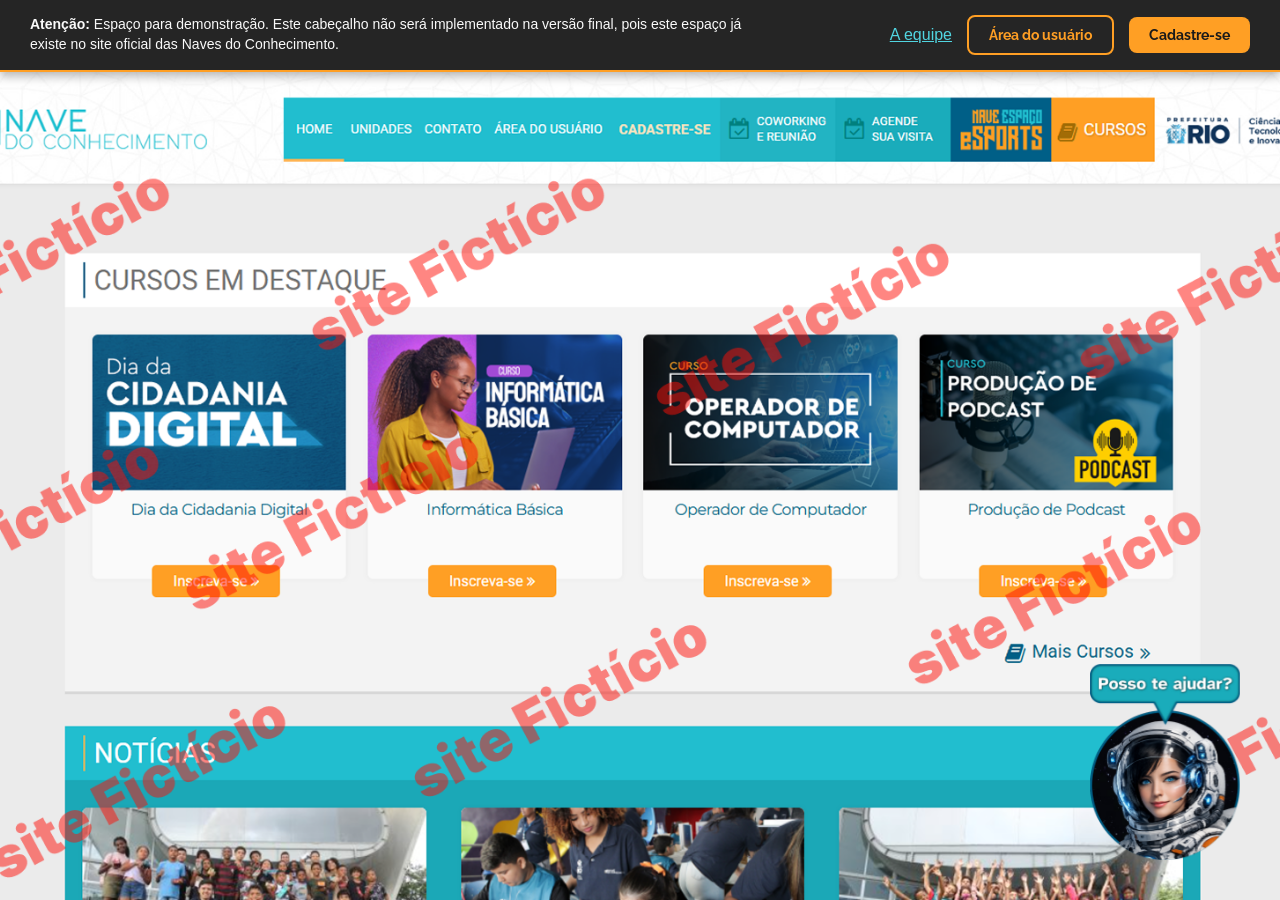
<file: index.html>
<!DOCTYPE html>
<html lang="pt-br">
  <head>
    <meta charset="utf-8"/>
    <meta http-equiv="X-UA-Compatible" content="IE=edge">
    <meta name="viewport" content="width=device-width, initial-scale=1">
    <title>Nave do Conhecimento | Site Fictício</title>
    <link rel="shortcut icon" href="favicon.ico" type="image/x-icon">
    <link href="https://fonts.googleapis.com/css2?family=Raleway:wght@400;700&display=swap" rel="stylesheet" />
    <link rel="stylesheet" href="css/style.css">
    <link rel="stylesheet" href="https://cdnjs.cloudflare.com/ajax/libs/font-awesome/6.4.2/css/all.min.css">
  </head>

  <body>
    <header class="cabecalho-fixo">
      <div class="texto-alerta">
        <strong>Atenção:</strong> Espaço para demonstração. Este cabeçalho não será implementado na versão final, pois este espaço já existe no site oficial das Naves do Conhecimento.
      </div>
      <div class="botoes-cabecalho">
        <a href="Equipe/equipe.html" style="color: #51d5e1;" target="_blank">A equipe</a>
        <button class="btn-cabecalho btn-usuario" id="openLogin">Área do usuário</button>
        <button class="btn-cabecalho btn-logout" id="logoutBtn" style="display:none;">Sair</button>
        <button class="btn-cabecalho btn-cadastro" id="openCadastroHeader">Cadastre-se</button>
      </div>
    </header>

    <div class="fundo-pagina">
      <a href="#" class="botao-agente" id="gatilhoAgente">
          <img src="images/Agente Nicole _ Conversar.png" alt="Conversar com a Agente Nicole" class="imagem-agente">
      </a>
    </div>

    <div id="fundoChat" class="fundo-modal">
      <div id="janelaChat" class="janela-flutuante">
        <div class="cabecalho-janela">
          <img src="images/Agente Nicole.png" alt="Agente Nicole" class="mini-agente">
          <span class="titulo-janela">Nicole: a astronauta das Naves</span>
          <button class="botao-fechar" id="fecharChatBtn" title="Fechar janela"><i class="fa-solid fa-xmark"></i></button>
        </div>
        <div class="conteudo-janela" id="chatMessages">
          <div class="mensagem-sistema">
            </div>
        </div>
        <div class="rodape-janela">
          <input type="text" id="chatInput" placeholder="Escreva sua mensagem aqui..." class="input-texto">
          <button class="botao-acao" id="voice" title="Enviar mensagem por voz"><i class="fa-solid fa-microphone"></i></button>
          <button class="botao-acao" id="sendChat" title="Enviar texto"><i class="fa-solid fa-paper-plane"></i></button>
        </div>
      </div>
    </div>

    <div id="loginModal" class="fundo-modal">
      <div class="conteudo-modal">
        <button class="fechar-modal" id="closeLogin" title="Fechar janela"><i class="fa-solid fa-xmark"></i></button>
        <h2 class="titulo-modal">Área do Usuário</h2>
        <form id="formLogin" class="formulario-modal">
          <div class="grupo-input">
            <label class="rotulo-input" for="email">E-mail</label>
            <input type="email" id="email" class="input-modal" placeholder="seu@email.com" required autocomplete="username">
          </div>
          <div class="grupo-input">
            <label class="rotulo-input" for="password">Senha</label>
            <input type="password" id="password" class="input-modal" placeholder="Sua senha" required autocomplete="current-password">
          </div>
          <button type="submit" class="btn-acao-modal">Entrar</button>
          </form>
        <p class="link-troca-modal">
          Não tem conta? <a id="openCadastro">Cadastre-se</a>
        </p>
      </div>
    </div>

    <div id="cadastroModal" class="fundo-modal">
      <div class="conteudo-modal">
        <button class="fechar-modal" id="closeCadastro" title="Fechar janela"><i class="fa-solid fa-xmark"></i></button>
        <h2 class="titulo-modal">Criar Conta</h2>
        <form id="formCadastro" class="formulario-modal">
          <div class="grupo-input">
            <label class="rotulo-input" for="cadNome">Nome</label>
            <input type="text" id="cadNome" class="input-modal" placeholder="Seu nome completo" required autocomplete="name">
          </div>
          <div class="grupo-input">
            <label class="rotulo-input" for="cadEmail">E-mail</label>
            <input type="email" id="cadEmail" class="input-modal" placeholder="seu@email.com" required autocomplete="email">
          </div>
          <div class="grupo-input">
            <label class="rotulo-input" for="cadSenha">Senha</label>
            <input type="password" id="cadSenha" class="input-modal" placeholder="Mínimo 6 caracteres" required minlength="6" autocomplete="new-password">
          </div>
          <div class="grupo-input">
            <label class="rotulo-input" for="cadNascimento">Data de nascimento</label>
            <input type="date" id="cadNascimento" class="input-modal" required>
          </div>
          <button type="submit" class="btn-acao-modal">Cadastrar</button>
          </form>
        <p class="link-troca-modal">
          Já tem conta? <a id="voltarLogin">Entrar</a>
        </p>
      </div>
    </div>
    
    <script src="https://aka.ms/csspeech/jsbrowserpackageraw"></script>
    <script src="js/script.js"></script>
  </body>
</html>
</file>
<file: css/style.css>
/* ============================================================
   NAVE DO CONHECIMENTO — FOLHA DE ESTILOS
   Extraído do <style> inline do index.html para separar
   estrutura (HTML) de apresentação (CSS) — boas práticas.
   ============================================================ */

/* Configuração do Body para trabalhar com Layout Flexbox */
body {
  font-family: 'Atkinson Hyperlegible', sans-serif;
  margin: 0;
  padding: 0;
  display: flex;
  flex-direction: column;
  min-height: 100vh;
}

/* ========================================================
   ESTILIZAÇÃO DO CABEÇALHO (HEADER) STICKY
   ======================================================== */
.cabecalho-fixo {
  position: sticky;
  top: 0;
  left: 0;
  width: 100%;
  background-color: rgba(26, 26, 26, 0.95);
  color: #FAFAFA;
  display: flex;
  justify-content: space-between;
  align-items: center;
  padding: 15px 30px;
  box-sizing: border-box;
  z-index: 10001;
  border-bottom: 2px solid #ff9f24;
  box-shadow: 0 4px 10px rgba(0, 0, 0, 0.3);
}

.texto-alerta {
  font-size: 14px;
  max-width: 60%;
  line-height: 1.4;
}

.botoes-cabecalho {
  display: flex;
  gap: 15px;
  align-items: center;
}

.btn-cabecalho {
  font-family: 'Raleway', sans-serif;
  font-weight: 700;
  padding: 10px 20px;
  border: none;
  border-radius: 8px;
  cursor: pointer;
  font-size: 14px;
  transition: all 0.3s ease;
}

.btn-usuario {
  background-color: transparent;
  color: #ff9f24;
  border: 2px solid #ff9f24;
}

.btn-usuario:hover {
  background-color: rgba(255, 159, 36, 0.1);
}

.btn-cadastro {
  background-color: #ff9f24;
  color: #1a1a1a;
}

.btn-cadastro:hover {
  background-color: #d87d15;
  box-shadow: 0 0 10px rgba(255, 159, 36, 0.5);
}

.btn-logout {
  background-color: transparent;
  color: #ff6b6b;
  border: 2px solid #ff6b6b;
}

.btn-logout:hover {
  background-color: rgba(255, 107, 107, 0.1);
}

@media (max-width: 768px) {
  .cabecalho-fixo {
    flex-direction: column;
    padding: 15px;
    gap: 15px;
    text-align: center;
  }

  .texto-alerta {
    max-width: 100%;
    font-size: 12px;
  }

  .botoes-cabecalho {
    width: 100%;
    justify-content: center;
  }
}

/* ========================================================
   CONTAINER PRINCIPAL COM AS IMAGENS DE FUNDO
   ======================================================== */
.fundo-pagina {
  flex: 1;
  background-image: url('../images/indexNaveConhecimento.png');
  background-size: cover;
  background-position: center;
  background-repeat: no-repeat;
  position: relative;
}

@media (max-width: 992px) {
  .fundo-pagina {
    background-image: url('../images/indexNaveConhecimento\ _\ Celular.png');
    background-position: center top;
  }
}

/* ========================================================
   ESTILIZAÇÃO DOS MODAIS E SOMBREAMENTOS ESCUROS (OVERLAYS)
   ======================================================== */
.fundo-modal {
  display: none;
  position: fixed;
  top: 0;
  left: 0;
  width: 100%;
  height: 100%;
  background-color: rgba(0, 0, 0, 0.7);
  z-index: 10004;
  justify-content: center;
  align-items: center;
}

.fundo-modal.active {
  display: flex;
}

.conteudo-modal {
  background-color: #FAFAFA;
  padding: 30px;
  border-radius: 12px;
  width: 90%;
  max-width: 400px;
  position: relative;
  box-shadow: 0 10px 30px rgba(0, 0, 0, 0.5);
  border: 1px solid rgba(255, 159, 36, 0.4);
}

.fechar-modal {
  position: absolute;
  top: 15px;
  right: 20px;
  font-size: 24px;
  font-weight: bold;
  color: #666;
  cursor: pointer;
  background: none;
  border: none;
  transition: color 0.3s;
}

.fechar-modal:hover {
  color: #ff9f24;
}

.titulo-modal {
  font-family: 'Raleway', sans-serif;
  color: #1a1a1a;
  margin-top: 0;
  margin-bottom: 25px;
  font-size: 22px;
  text-align: center;
}

.formulario-modal {
  display: flex;
  flex-direction: column;
  gap: 15px;
}

.grupo-input {
  display: flex;
  flex-direction: column;
  gap: 4px;
}

.rotulo-input {
  font-size: 13px;
  color: #555;
  font-family: 'Raleway', sans-serif;
  font-weight: 700;
}

.input-modal {
  padding: 12px 15px;
  border: 1px solid #ccc;
  border-radius: 8px;
  font-family: 'Atkinson Hyperlegible', sans-serif;
  font-size: 15px;
  outline: none;
  transition: border-color 0.3s;
  width: 100%;
  box-sizing: border-box;
}

.input-modal:focus {
  border-color: #ff9f24;
  box-shadow: 0 0 5px rgba(255, 159, 36, 0.3);
}

.btn-acao-modal {
  margin-top: 10px;
  padding: 12px;
  background-color: #ff9f24;
  color: #1a1a1a;
  border: none;
  border-radius: 8px;
  font-family: 'Raleway', sans-serif;
  font-weight: 700;
  font-size: 16px;
  cursor: pointer;
  transition: background-color 0.3s;
}

.btn-acao-modal:hover {
  background-color: #d87d15;
}

.btn-acao-modal:disabled {
  opacity: 0.6;
  cursor: not-allowed;
}

.link-troca-modal {
  text-align: center;
  margin-top: 14px;
  font-size: 0.9rem;
  color: #555;
}

.link-troca-modal a {
  color: #ff9f24;
  text-decoration: underline;
  cursor: pointer;
  font-weight: 700;
}

.link-troca-modal a:hover {
  color: #d87d15;
}

.mensagem-form {
  font-size: 0.85rem;
  margin-top: 4px;
  text-align: center;
}

/* ========================================================
   CÓDIGO DA AGENTE NICOLE
   ======================================================== */
@keyframes pulsar-neon {
  0% {
    filter: drop-shadow(0 0 5px rgba(255, 159, 36, 0.4)) drop-shadow(0 0 10px rgba(255, 159, 36, 0.4));
    transform: scale(1);
  }

  50% {
    filter: drop-shadow(0 0 10px #ff9f24) drop-shadow(0 0 20px #ff9f24) drop-shadow(0 0 30px #ff9f24);
    transform: scale(1.05);
  }

  100% {
    filter: drop-shadow(0 0 5px rgba(255, 159, 36, 0.4)) drop-shadow(0 0 10px rgba(255, 159, 36, 0.4));
    transform: scale(1);
  }
}

.botao-agente {
  position: fixed;
  bottom: 40px;
  right: 40px;
  z-index: 10002;
  cursor: pointer;
  transition: all 0.3s ease;
}

.imagem-agente {
  width: 150px;
  display: block;
  animation: pulsar-neon 2.5s infinite ease-in-out;
}

.botao-agente:hover .imagem-agente {
  animation: none;
  filter: drop-shadow(0 0 15px #ff9f24) drop-shadow(0 0 30px #ff9f24);
  transform: scale(1.1);
}

.janela-flutuante {
  background: #FAFAFA;
  border: 1px solid rgba(255, 159, 36, 0.4);
  box-shadow: 0 12px 40px rgba(0, 0, 0, 0.12), 0 0 20px rgba(255, 159, 36, 0.05);
  border-radius: 16px;
  overflow: hidden;
  color: #333333;
  display: flex;
  flex-direction: column;
  width: 50%;
  height: 75vh;
  position: relative;
  transition: all 0.3s ease;
}

.cabecalho-janela {
  display: flex;
  align-items: center;
  padding: 12px 20px;
  background: rgba(255, 159, 36, 0.08);
  border-bottom: none;
  box-shadow: 0 6px 8px -3px rgba(0, 0, 0, 0.35);
  position: relative;
  z-index: 10;
}

.mini-agente {
  width: 40px;
  height: 40px;
  object-fit: contain;
  margin-right: 12px;
}

.titulo-janela {
  font-family: 'Raleway', sans-serif;
  font-weight: 700;
  font-size: 15px;
  letter-spacing: 0.2px;
  color: #1a1a1a;
}

.botao-fechar {
  background: none;
  border: none;
  color: #ff9f24;
  font-size: 28px;
  line-height: 1;
  cursor: pointer;
  padding: 0;
  margin-left: auto;
  transition: color 0.2s;
}

.botao-fechar:hover {
  color: #d87d15;
}

.conteudo-janela {
  flex: 1;
  padding: 20px;
  overflow-y: auto;
  font-size: 15px;
  line-height: 1.5;
  background: #FAFAFA;
  border-top: 1px solid rgba(0, 0, 0, 0.05);
}

.mensagem-sistema {
  background: rgba(255, 159, 36, 0.08);
  border-left: 3px solid #ff9f24;
  padding: 12px 16px;
  border-radius: 4px 12px 12px 12px;
  max-width: 85%;
  margin-bottom: 15px;
  color: #222222;
  display: flex;
  flex-direction: column;
}

.mensagem-usuario {
  background: rgba(0, 123, 255, 0.08);
  border-left: 3px solid #007bff;
  padding: 12px 16px;
  border-radius: 12px 4px 12px 12px;
  max-width: 85%;
  margin-bottom: 15px;
  margin-left: auto;
  color: #222222;
}

.mensagem-erro {
  background: rgba(220, 53, 69, 0.08);
  border-left: 3px solid #dc3545;
  padding: 12px 16px;
  border-radius: 4px 12px 12px 12px;
  max-width: 85%;
  margin-bottom: 15px;
  color: #842029;
}

.rodape-janela {
  display: flex;
  align-items: center;
  padding: 14px 16px;
  background: #f2f2f2;
  border-top: 1px solid rgba(255, 159, 36, 0.18);
  gap: 10px;
}

.input-texto {
  flex: 1 1 auto;
  min-width: 0;
  background: #ffffff;
  border: 1px solid rgba(255, 159, 36, 0.35);
  padding: 12px 16px;
  border-radius: 24px;
  color: #333333;
  font-size: 14px;
  outline: none;
  transition: all 0.3s;
}

.input-texto:focus {
  border-color: #ff9f24;
  box-shadow: 0 0 10px rgba(255, 159, 36, 0.15);
}

.botao-acao {
  background: none;
  border: none;
  color: #004B87;
  font-size: 20px;
  cursor: pointer;
  width: auto;
  min-width: 42px;
  height: 42px;
  padding: 0 12px;
  border-radius: 21px;
  display: flex;
  align-items: center;
  justify-content: center;
  gap: 8px;
  transition: all 0.2s ease;
  white-space: nowrap;
}

.botao-acao:hover {
  background: rgba(0, 75, 135, 0.08);
  color: #00335c;
}

.botao-acao.gravando {
  background-color: #dc3545;
  color: #ffffff;
  font-size: 15px;
  font-weight: bold;
}

.botao-acao.gravando:hover {
  background-color: #b02a37;
  color: #ffffff;
}

@media (max-width: 992px) {
  .janela-flutuante {
    width: 90%;
    height: 80vh;
    border-radius: 12px;
  }

  .botao-agente {
    bottom: 20px;
    right: 20px;
  }

  .imagem-agente {
    width: 120px;
  }
}

.mensagem-acoes {
  display: flex;
  justify-content: flex-end;
  gap: 8px;
  margin-top: 12px;
  padding-top: 12px;
  border-top: 1px solid rgba(255, 159, 36, 0.2);
}

.listen-btn,
.stop-btn {
  margin-left: 0;
  display: inline-flex;
  align-items: center;
  gap: 6px;
  font-size: 0.8em;
  border: none;
  cursor: pointer;
  height: 34px;
  padding: 0 12px;
  border-radius: 20px;
}

.listen-btn {
  background-color: #004B87;
  color: white;
}

.stop-btn {
  background-color: #97222e;
  color: white;
}

/* ========================================================
   ANIMAÇÃO DE LOADING DA NICOLE CHIBI
   ======================================================== */
.loading-container {
  display: flex;
  align-items: center;
  gap: 12px;
}

.agente-loading-img {
  width: 45px;
  height: 45px;
  object-fit: contain;
  animation: flutuarChibi 2s infinite ease-in-out;
}

/* Animação flutuante para a Nicole Chibi (estilo gravidade zero) */
@keyframes flutuarChibi {
  0%, 100% {
    transform: translateY(0);
  }
  50% {
    transform: translateY(-6px);
  }
}

/* Estrutura dos três pontinhos de digitação sequencial */
.loading-dots {
  display: flex;
  gap: 4px;
  align-items: center;
}

.loading-dots span {
  width: 8px;
  height: 8px;
  background-color: #ff9f24; /* Laranja tema das Naves do Conhecimento */
  border-radius: 50%;
  display: inline-block;
  animation: piscarDots 1.4s infinite ease-in-out both;
}

.loading-dots span:nth-child(1) {
  animation-delay: -0.32s;
}

.loading-dots span:nth-child(2) {
  animation-delay: -0.16s;
}

@keyframes piscarDots {
  0%, 80%, 100% {
    transform: scale(0.6);
    opacity: 0.4;
  }
  40% {
    transform: scale(1);
    opacity: 1;
  }
}
</file>
